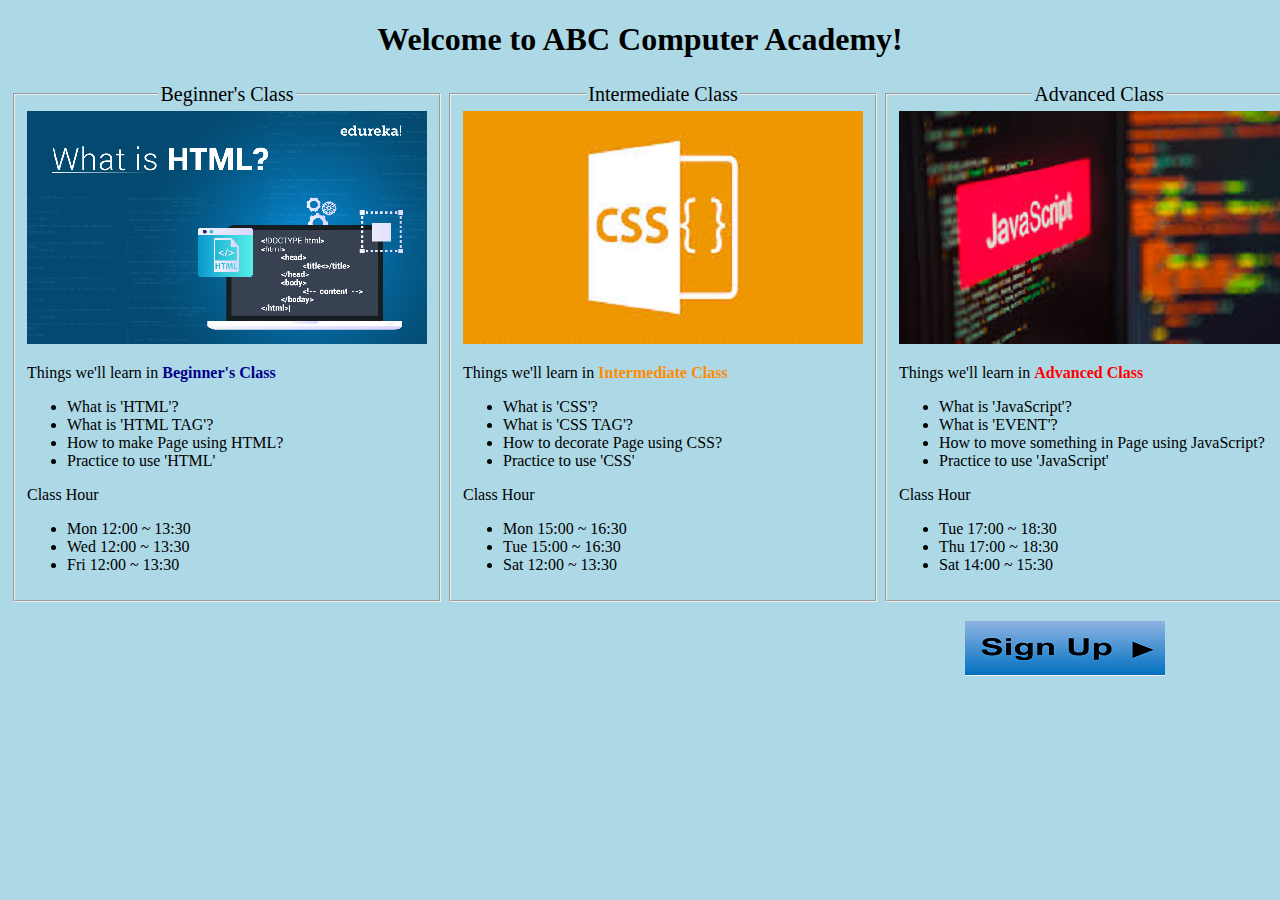
<file: index.html>
<!DOCTYPE html>
<html lang="en" class="nojs">
<head>
	<title>project01</title>
  	<meta charset="UTF-8" /> 
	<meta name="viewport" content="width=device-width,initial-scale=1.0,shrink-to-fit=no" />
  	<link href="stylesheet.css" media="screen and (min-width: 200px)" rel="stylesheet">
	<script src="javascript.js"></script>
</head>
<body> 
	<div>
	<h1 class="center">Welcome to ABC Computer Academy!</h1>
	<form action="signup.html" method="post">
		<table>
			<tr>
				<td>
					<fieldset>
						<legend class="center">Beginner's Class</legend>
						<img src="image/html.png" alt="html">
						<p class="left">Things we'll learn in <strong class="blue">Beginner's Class</strong></p>
						<ul class="left">
							<li>What is 'HTML'?</li>
							<li>What is 'HTML TAG'?</li>
							<li>How to make Page using HTML?</li>
							<li>Practice to use 'HTML'</li>
						</ul>
						<p>Class Hour</p>
						<ul>
							<li>Mon	12:00 ~ 13:30</li>
							<li>Wed	12:00 ~ 13:30</li>
							<li>Fri	12:00 ~ 13:30</li>
						</ul>
					</fieldset>
				</td>
				<td>
					<fieldset>
						<legend class="center">Intermediate Class</legend>
						<img src="image/css.png" alt="css">
						<p class="left">Things we'll learn in <strong class="orange">Intermediate Class</strong></p>
						<ul class="left">
							<li>What is 'CSS'?</li>
							<li>What is 'CSS TAG'?</li>
							<li>How to decorate Page using CSS?</li>
							<li>Practice to use 'CSS'</li>
						</ul>
						<p>Class Hour</p>
						<ul>
							<li>Mon	15:00 ~ 16:30</li>
							<li>Tue	15:00 ~ 16:30</li>
							<li>Sat	12:00 ~ 13:30</li>
						</ul>
					</fieldset>
				</td>
				<td>
					<fieldset>
						<legend class="center">Advanced Class</legend>
						<img src="image/javascript.png" alt="js">
						<p class="left">Things we'll learn in <strong class="red">Advanced Class</strong></p>
						<ul class="left">
							<li>What is 'JavaScript'?</li>
							<li>What is 'EVENT'?</li>
							<li>How to move something in Page using JavaScript?</li>
							<li>Practice to use 'JavaScript'</li>
						</ul>
						<p>Class Hour</p>
						<ul>
							<li>Tue	17:00 ~ 18:30</li>
							<li>Thu	17:00 ~ 18:30</li>
							<li>Sat	14:00 ~ 15:30</li>
						</ul>
					</fieldset>
				</td>
			</tr>
		</table>
		<p><input type="hidden" onClick="a()"></p>
		<p class="right"><input type="submit" value="" onClick="a(), document.location='signup.html'" class="submit"></p>
	</form>
	</div>
</body>
</html>
</file>
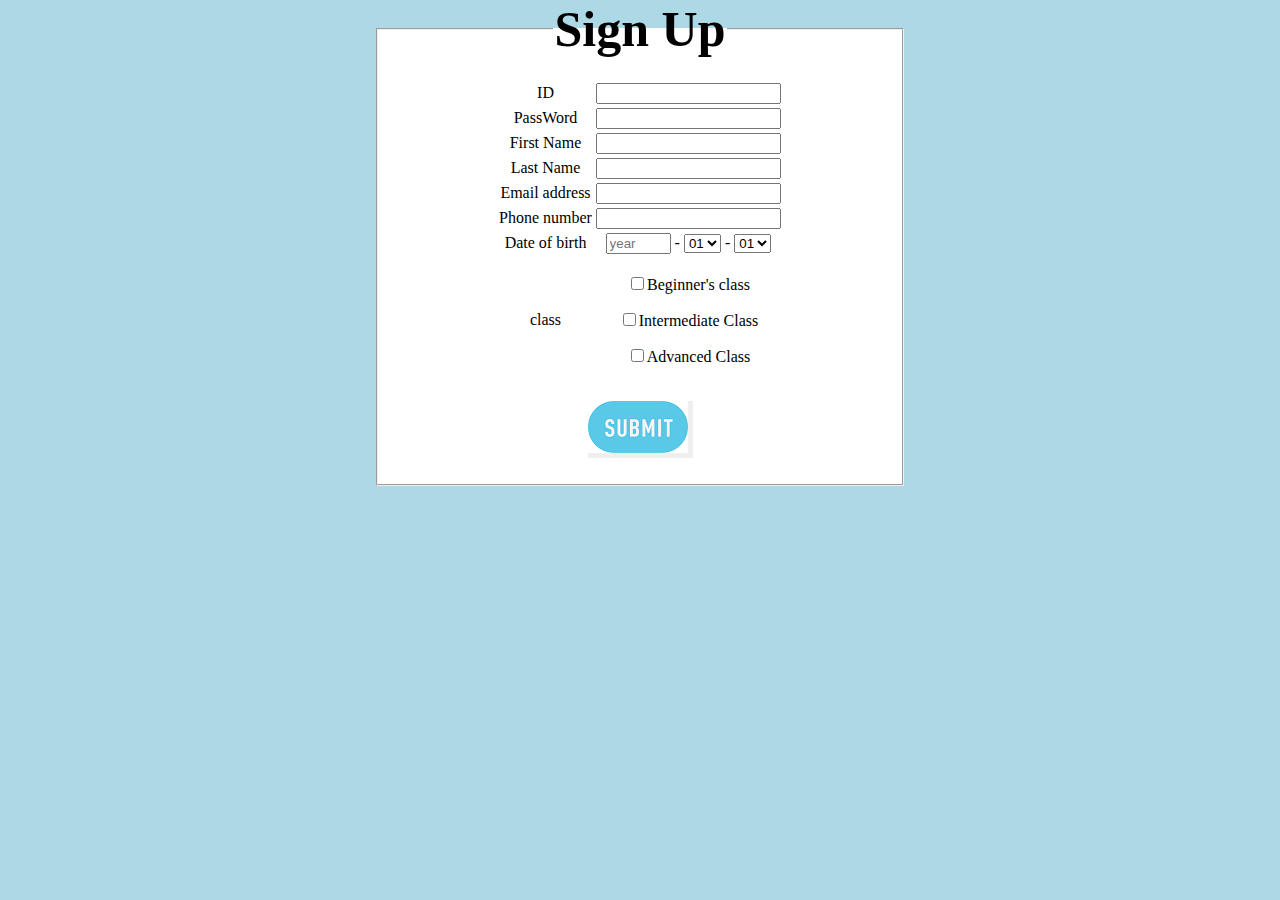
<file: signup.html>
<!DOCTYPE html>
<html lang="en">
<head>
	<title>project01</title>
  	<meta charset="UTF-8" /> 
	<meta name="viewport" content="width=device-width,initial-scale=1.0,shrink-to-fit=no" />
  	<link href="stylesheet2.css" media="screen and (min-width: 200px)" rel="stylesheet">
	<script src="javascript.js"></script>
</head>
<body> 
<div>
	<fieldset class="back">
	<legend class="center"><strong>Sign Up</strong></legend>
	<p></p>
	<form name="f" onsubmit="return validate();" action="index.html" method=post>
		<table>
			<tr>
				<td><label>ID</label></td>
				<td><input type="text" name="id"></td>
			</tr>
			<tr>
				<td><label>PassWord</label></td>
				<td><input type="password" name="pw"></td>
			</tr>
			<tr>
				<td><label>First Name</label></td>
				<td><input type="text" name="fisrtname"></td>
			</tr>
			<tr>
				<td><label>Last Name</label></td>
				<td><input type="text" name="lastname"></td>
			</tr>
			<tr>
				<td><label>Email address</label></td>
				<td><input type="email" name="email"></td>
			</tr>
			<tr>
				<td><label>Phone number</label></td>
				<td><input type="text" name="phone"></td>
			</tr>
			<tr>	
				<td><label>Date of birth</label></td>
				<td>
					<input type="text" name="date" placeholder="year" size="5"> - 
					<select name="month">
						<option>01</option>
						<option>02</option>
						<option>03</option>
						<option>04</option>
						<option>05</option>
						<option>06</option>
						<option>07</option>
						<option>08</option>
						<option>09</option>
						<option>10</option>
						<option>11</option>
						<option>12</option>
					</select> -
					<select name="day">
						<option>01</option>
						<option>02</option>
						<option>03</option>
						<option>04</option>
						<option>05</option>
						<option>06</option>
						<option>07</option>
						<option>08</option>
						<option>09</option>
						<option>10</option>
						<option>11</option>
						<option>12</option>
						<option>13</option>
						<option>14</option>
						<option>15</option>
						<option>16</option>
						<option>17</option>
						<option>18</option>
						<option>19</option>
						<option>20</option>
						<option>21</option>
						<option>22</option>
						<option>23</option>
						<option>24</option>
						<option>25</option>
						<option>26</option>
						<option>27</option>
						<option>28</option>
						<option>29</option>
						<option>30</option>
						<option>31</option>
					</select>
				</td>
			</tr>
			<tr>
				<td><label>class</label></td>
				<td>
					<p><input type="checkbox" name="class" value="1">Beginner's class</p>
					<p><input type="checkbox" name="class" value="2">Intermediate Class</p>
					<p><input type="checkbox" name="class" value="3">Advanced Class</p>
				</td>
			</tr>
		</table>
		<input type="hidden" onClick="b()">
		<p class="center"><input type="submit" value="" class="s_submit"></p>
	</form>
	</fieldset>
	</div>
</body>
</html>
</file>
<file: stylesheet.css>
@charset "UTF-8";
@media screen and (min-width: 200px){
	.submit{
		background-image: url('image/signup2.png');
		width: 200px;
		height: 55px;
		background-position:  0px 0px;
		background-repeat: no-repeat;
		border: 0px;
		cursor:pointer;
		outline: 0;
		margin-right: 50px;
	}
	legend{
		font-size: 20px;
	}
	.line{
		border : 1px solid black;
	}
	.left{
		text-align: left;
	}
	.right{
		text-align: right;
		margin: auto 57px;
	}
	.center{
		text-align: center;
	}
	.blue{
		color: darkblue;
	}
	.orange{
		color: darkorange;
	}
	.red{
		color: red;
	}
	.abc{
		text-align: center;
		margin-left: auto;
		margin-right: auto;
	}
    table {
		margin: auto;
		table-layout: fixed;
		/*border : 1px solid black;*/
 		margin-bottom: 1em;
		vertical-align: middle;
	}
	body{
		background-color: lightblue;
	}
	div.container {
		margin: 0 auto 0;
		width: 600px;
	}
	.image{ 
		vertical-align:middle;
		margin-right: 0;
	}
 }
</file>
<file: stylesheet2.css>
@charset "UTF-8";
@media screen and (min-width: 200px){
	.s_submit{
		background-image: url('image/submit.png');
		width: 105px;
		height: 57px;
		background-position:  0px 0px;
		background-repeat: no-repeat;
		border: 0px;
		cursor:pointer;
		outline: 0;
	}
	legend{
		font-size: 50px;
	}
	.line{
		border : 1px solid black;
	}
	.left{
		text-align: left;
	}
	.right{
		text-align: right;
		margin: auto 57px;
	}
	.center{
		text-align: center;
	}
	.blue{
		color: darkblue;
	}
	.orange{
		color: darkorange;
	}
	.red{
		color: red;
	}
	.abc{
		text-align: center;
		margin-left: auto;
		margin-right: auto;
	}
    table {
		margin: auto;
		table-layout: fixed;
		/*border : 1px solid black;*/
 		margin-bottom: 1em;
		vertical-align: middle;
	}
	tr, td{
		text-align: center;
	}
	body{
		background-color: lightblue;
		margin: 0;
	}
	fieldset{
		margin: 0 auto 0;
		width: 500px;
	}
	div.container {
		margin: 0 auto 0;
		width: 600px;
	}
	.image{ 
		vertical-align:middle;
		margin-right: 0;
	}
	.back{
		background-color: white;
	}
 }
</file>
